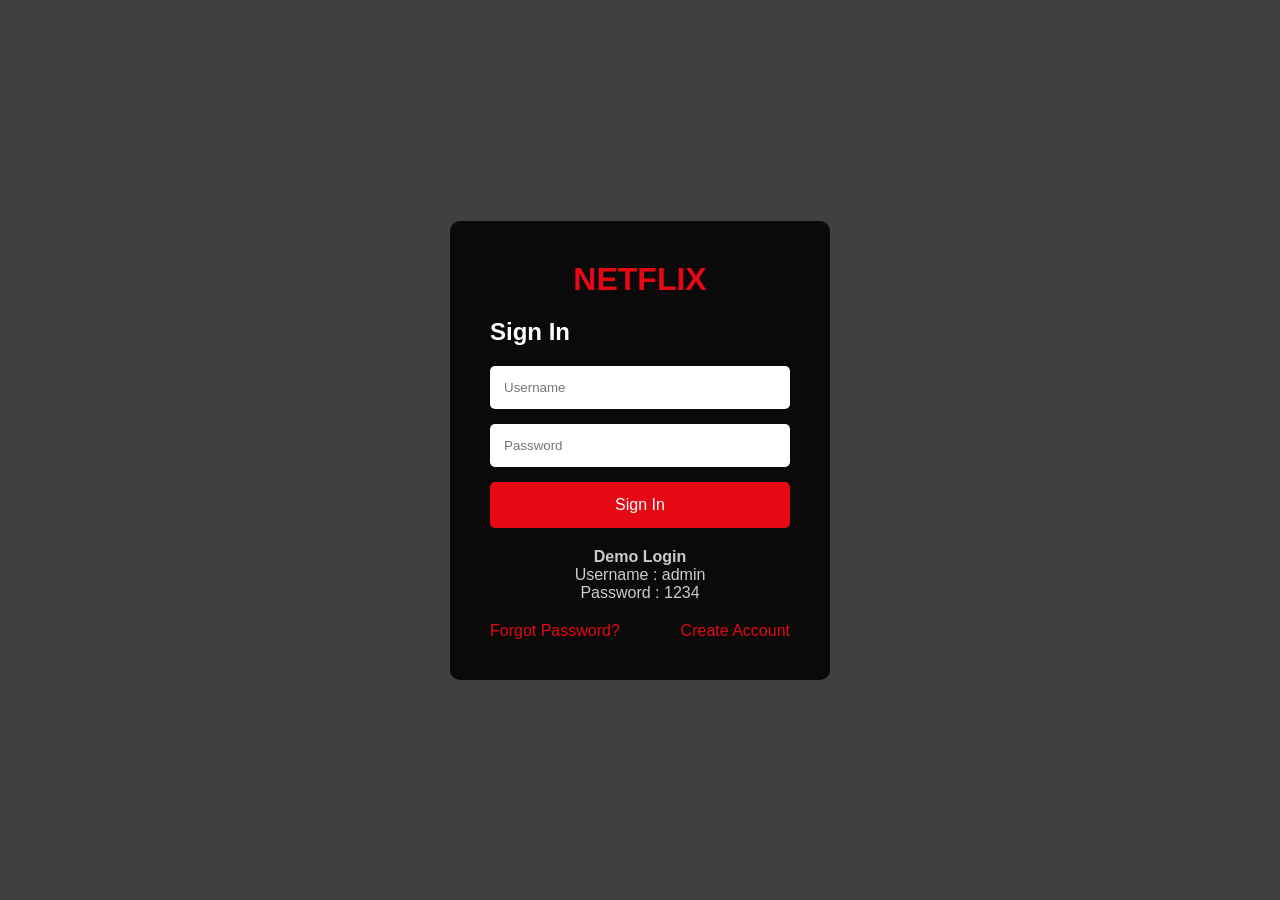
<file: Netflix Clone/index.html>
<!DOCTYPE html>
<html lang="en">

<head>

<meta charset="UTF-8">

<meta name="viewport"
content="width=device-width, initial-scale=1.0">

<title>
Netflix Clone Pro
</title>

<link rel="stylesheet"
href="style.css">

<link href="https://cdnjs.cloudflare.com/ajax/libs/font-awesome/6.5.1/css/all.min.css"
rel="stylesheet">

</head>

<body>

<!-- Sidebar -->

<div class="sidebar">

<h2>NETFLIX</h2>

<ul>

<li>
<a href="#">
<i class="fa-solid fa-house"></i>
Home
</a>
</li>

<li>
<a href="#">
<i class="fa-solid fa-film"></i>
Movies
</a>
</li>

<li>
<a href="#">
<i class="fa-solid fa-heart"></i>
Watchlist
</a>
</li>

<li>
<a href="#">
<i class="fa-solid fa-chart-line"></i>
Dashboard
</a>
</li>

<li>
<a href="#"
onclick="logout()">
<i class="fa-solid fa-right-from-bracket"></i>
Logout
</a>
</li>

</ul>

</div>

<!-- Main Content -->

<div class="main-content">

<!-- Top Navbar -->

<div class="topbar">

<h2 id="welcomeUser">
Welcome User
</h2>

<div class="top-actions">

<input
type="text"
id="searchInput"
placeholder="Search Movie...">

<button id="themeToggle">
🌙
</button>

</div>

</div>

<!-- Hero Banner -->

<section class="hero">

<div class="hero-content">

<h1>
Unlimited Movies,
TV Shows & More
</h1>

<p>
Watch Anywhere.
Cancel Anytime.
</p>

<button>
Watch Now
</button>

</div>

</section>

<!-- Dashboard Cards -->

<section class="dashboard">

<div class="card">

<h3 id="totalMovies">
0
</h3>

<p>
Total Movies
</p>

</div>

<div class="card">

<h3 id="watchlistCount">
0
</h3>

<p>
Watchlist
</p>

</div>

<div class="card">

<h3>
4.8
</h3>

<p>
User Rating
</p>

</div>

<div class="card">

<h3>
24
</h3>

<p>
Movies Watched
</p>

</div>

</section>

<!-- Category Buttons -->

<section class="categories">

<button
class="category-btn active"
data-category="all">
All
</button>

<button
class="category-btn"
data-category="action">
Action
</button>

<button
class="category-btn"
data-category="comedy">
Comedy
</button>

<button
class="category-btn"
data-category="horror">
Horror
</button>

<button
class="category-btn"
data-category="scifi">
Sci-Fi
</button>

</section>

<!-- Trending Movies -->

<section class="movies-section">

<h2>
🔥 Trending Movies
</h2>

<div
id="moviesContainer"
class="movies-grid">

</div>

</section>

<!-- Continue Watching -->

<section class="movies-section">

<h2>
▶ Continue Watching
</h2>

<div
id="continueWatching"
class="movies-grid">

</div>

</section>

<!-- Watchlist -->

<section class="movies-section">

<h2>
❤️ My Watchlist
</h2>

<div
id="watchlistContainer"
class="movies-grid">

</div>

</section>

</div>

<!-- Movie Modal -->

<div
class="modal"
id="movieModal">

<div class="modal-content">

<span class="close-btn">
&times;
</span>

<img
id="modalImage"
src="">

<h2
id="modalTitle">
</h2>

<p
id="modalGenre">
</p>

<p
id="modalRating">
</p>

<p
id="modalDescription">
</p>

<button
id="addToWatchlist">
Add To Watchlist
</button>

</div>

</div>

<script src="script.js"></script>

</body>
</html>
</file>
<file: Netflix Clone/style.css>
*{
    margin:0;
    padding:0;
    box-sizing:border-box;
    font-family:"Segoe UI",sans-serif;
}

body{
    background:#141414;
    color:#fff;
}

/* ================= LOGIN PAGE ================= */

.login-page{
    background:url("https://images.unsplash.com/photo-1489599849927-2ee91cede3ba?w=1600")
    center/cover no-repeat;
    height:100vh;
}

.login-overlay{
    width:100%;
    height:100vh;
    background:rgba(0,0,0,.75);

    display:flex;
    justify-content:center;
    align-items:center;
}

.login-container{
    width:380px;
    background:rgba(0,0,0,.85);
    padding:40px;
    border-radius:10px;
}

.login-logo h1{
    color:#E50914;
    text-align:center;
    margin-bottom:20px;
}

.login-container h2{
    margin-bottom:20px;
}

.input-group{
    margin-bottom:15px;
}

.input-group input{
    width:100%;
    padding:14px;
    border:none;
    border-radius:5px;
    outline:none;
}

.login-btn{
    width:100%;
    padding:14px;
    border:none;
    background:#E50914;
    color:#fff;
    cursor:pointer;
    border-radius:5px;
    font-size:16px;
}

.login-btn:hover{
    background:#ff1f2d;
}

.demo-box{
    margin-top:20px;
    color:#ccc;
    text-align:center;
}

.extra-links{
    margin-top:20px;
    display:flex;
    justify-content:space-between;
}

.extra-links a{
    color:#E50914;
    text-decoration:none;
}

/* ================= SIDEBAR ================= */

.sidebar{
    width:250px;
    height:100vh;
    background:#000;
    position:fixed;
    left:0;
    top:0;
    padding:20px;
}

.sidebar h2{
    color:#E50914;
    margin-bottom:30px;
}

.sidebar ul{
    list-style:none;
}

.sidebar ul li{
    margin:20px 0;
}

.sidebar ul li a{
    color:white;
    text-decoration:none;
    font-size:18px;
}

.sidebar ul li a i{
    margin-right:10px;
}

/* ================= MAIN CONTENT ================= */

.main-content{
    margin-left:250px;
    padding:20px;
}

/* ================= TOPBAR ================= */

.topbar{
    display:flex;
    justify-content:space-between;
    align-items:center;
    margin-bottom:20px;
}

.top-actions{
    display:flex;
    gap:10px;
}

.top-actions input{
    padding:10px;
    border:none;
    border-radius:5px;
}

#themeToggle{
    border:none;
    padding:10px 15px;
    cursor:pointer;
    border-radius:5px;
}

/* ================= HERO ================= */

.hero{
    height:350px;
    border-radius:15px;

    background:
    linear-gradient(
    rgba(0,0,0,.4),
    rgba(0,0,0,.8)
    ),
    url("https://images.unsplash.com/photo-1517604931442-7e0c8ed2963c?w=1600");

    background-size:cover;
    background-position:center;

    display:flex;
    align-items:center;
    padding:40px;
}

.hero-content h1{
    font-size:50px;
    margin-bottom:15px;
}

.hero-content p{
    font-size:20px;
    margin-bottom:20px;
}

.hero-content button{
    background:#E50914;
    color:white;
    border:none;
    padding:12px 25px;
    border-radius:5px;
    cursor:pointer;
}

/* ================= DASHBOARD ================= */

.dashboard{
    display:grid;
    grid-template-columns:
    repeat(auto-fit,minmax(220px,1fr));

    gap:20px;
    margin:30px 0;
}

.card{
    background:#1e1e1e;
    padding:25px;
    border-radius:10px;
    text-align:center;
}

.card h3{
    color:#E50914;
    font-size:32px;
    margin-bottom:10px;
}

/* ================= CATEGORIES ================= */

.categories{
    display:flex;
    gap:10px;
    flex-wrap:wrap;
    margin-bottom:25px;
}

.category-btn{
    padding:10px 18px;
    border:none;
    border-radius:20px;
    cursor:pointer;
    background:#222;
    color:white;
}

.category-btn.active{
    background:#E50914;
}

/* ================= MOVIES ================= */

.movies-section{
    margin-bottom:40px;
}

.movies-section h2{
    margin-bottom:20px;
}

.movies-grid{
    display:grid;

    grid-template-columns:
    repeat(auto-fill,minmax(220px,1fr));

    gap:20px;
}

.movie-card{
    background:#1e1e1e;
    border-radius:10px;
    overflow:hidden;
    transition:.3s;
}

.movie-card:hover{
    transform:translateY(-8px);
}

.movie-card img{
    width:100%;
    height:320px;
    object-fit:cover;
}

.movie-info{
    padding:15px;
}

.movie-info h3{
    margin-bottom:10px;
}

.movie-info p{
    color:#ccc;
    margin-bottom:8px;
}

.watch-btn{
    width:100%;
    padding:10px;
    border:none;
    border-radius:5px;
    background:#E50914;
    color:white;
    cursor:pointer;
    margin-top:10px;
}

/* ================= MODAL ================= */

.modal{
    display:none;
    position:fixed;
    top:0;
    left:0;
    width:100%;
    height:100%;

    background:rgba(0,0,0,.85);

    justify-content:center;
    align-items:center;
}

.modal-content{
    width:500px;
    max-width:90%;

    background:#1e1e1e;
    padding:20px;
    border-radius:10px;
    text-align:center;
    position:relative;
}

.modal-content img{
    width:100%;
    height:350px;
    object-fit:cover;
    border-radius:10px;
    margin-bottom:15px;
}

.close-btn{
    position:absolute;
    right:15px;
    top:10px;
    font-size:30px;
    cursor:pointer;
}

#addToWatchlist{
    margin-top:15px;
    padding:12px 20px;
    border:none;
    border-radius:5px;
    background:#E50914;
    color:white;
    cursor:pointer;
}

/* ================= LIGHT MODE ================= */

body.light{
    background:#f5f5f5;
    color:#222;
}

body.light .sidebar{
    background:white;
}

body.light .sidebar ul li a{
    color:#222;
}

body.light .card,
body.light .movie-card,
body.light .modal-content{
    background:white;
    color:#222;
}

/* ================= MOBILE ================= */

@media(max-width:768px){

.sidebar{
    width:100%;
    height:auto;
    position:relative;
}

.main-content{
    margin-left:0;
}

.topbar{
    flex-direction:column;
    gap:15px;
}

.hero{
    height:250px;
}

.hero-content h1{
    font-size:30px;
}

}
</file>
